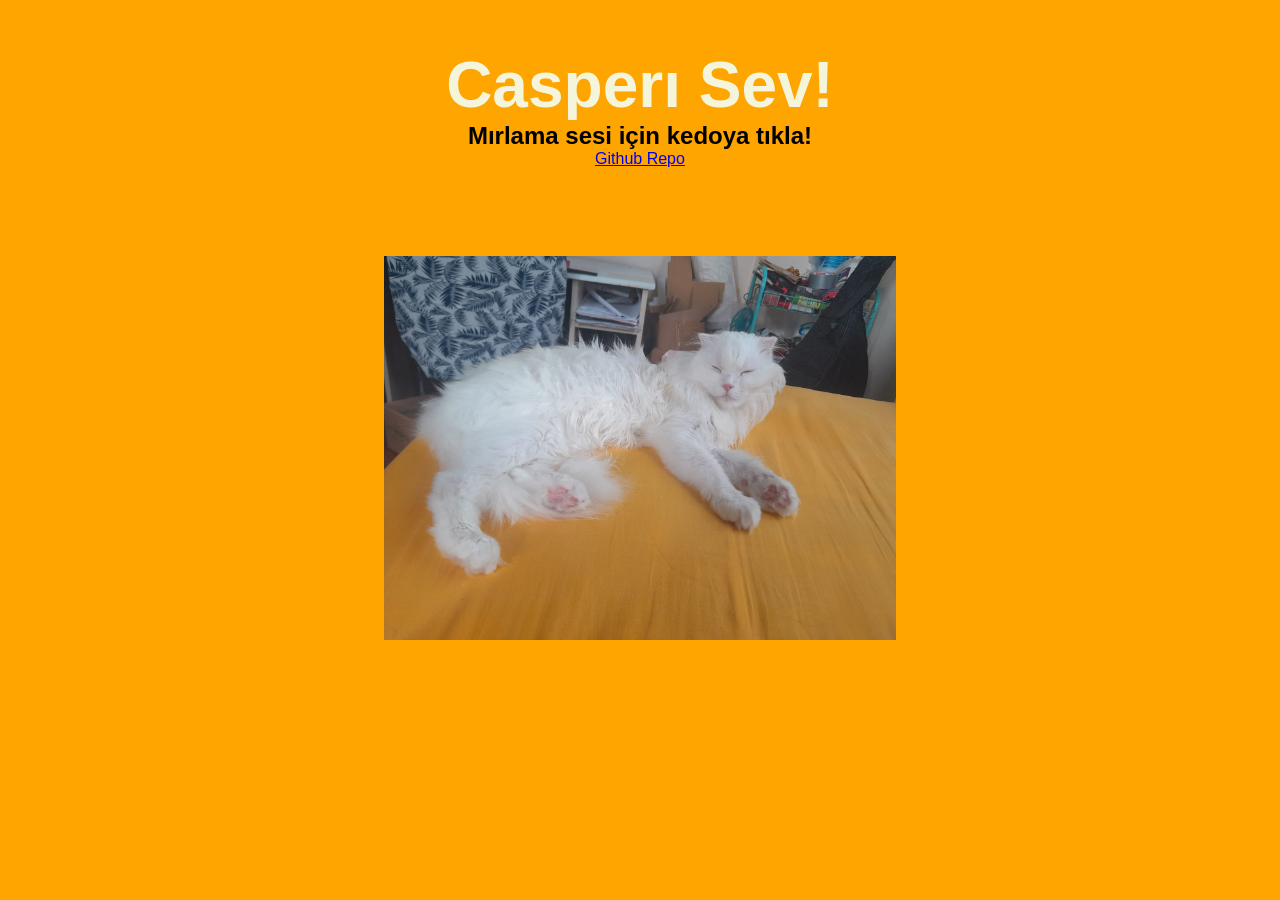
<file: index.html>
<!DOCTYPE html>
<html lang="tr">
<head>
    <meta charset="UTF-8">
    <meta name="viewport" content="width=device-width, initial-scale=1.0">
    <title>Casper'ı Sev</title>
    <link rel="stylesheet" href="style.css">
</head>
<body>
    <div class="container">
        <h1>Casperı Sev!</h1>
        <h2>Mırlama sesi için kedoya tıkla!</h2>
    </div>
    <div class="img">
        <img class="casper" src="kedy.jpeg" draggable="false" alt="">
    </div>
    <script src="cat.js"></script>
     <div class="repo">
        <a href="https://github.com/hdenizdogan/casper-sew" target="_blank">Github Repo</a>
    </div>
</body>
</html>
</file>
<file: style.css>
* {
    margin: 0;
    padding: 0;
    font-family: Arial, Helvetica, sans-serif;
    box-sizing: border-box;
    background-color: rgb(255, 165, 0);
}

body {
    cursor: url('hand.png'), auto;
}

.container {
    text-align: center;
}
.container h1 {
    font-size: 4rem;
    margin-top: 3rem;
    color: beige;
}

.img {
    position: absolute;
    left: 50%;
    top: 50%;
    transform: translate(-50%, -50%);
    text-align: center;
}

.img img {
    width: 45%;
}

.repo {
    bottom: 0;
    text-align: center;
}



@media (max-width: 600px) {
    
    
    .img img {
        width: 110%;
    }
}


@media (min-width: 601px) and (max-width: 1024px) {
   
    .img img {
        width: 80%;
    }
}

@media (min-width: 1025px) {
    .img img {
        width: 80%;
    }
}
</file>
